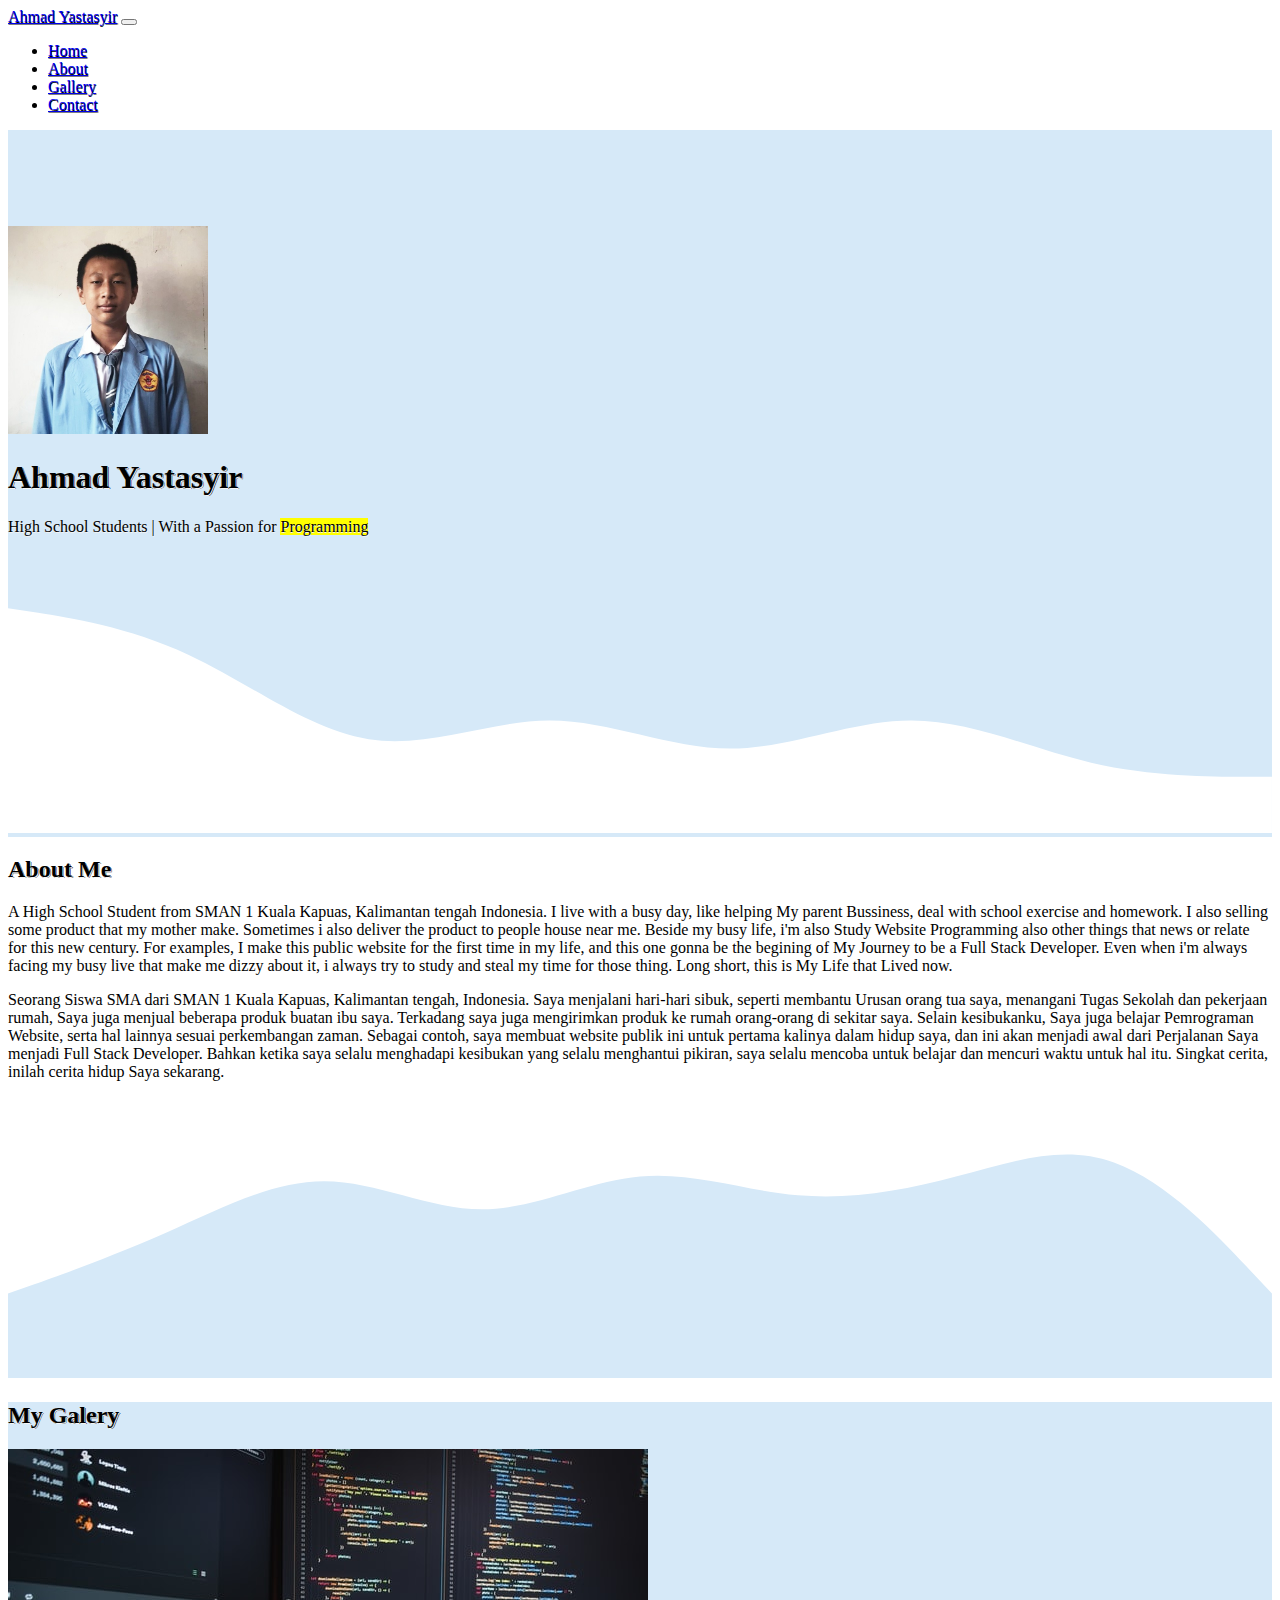
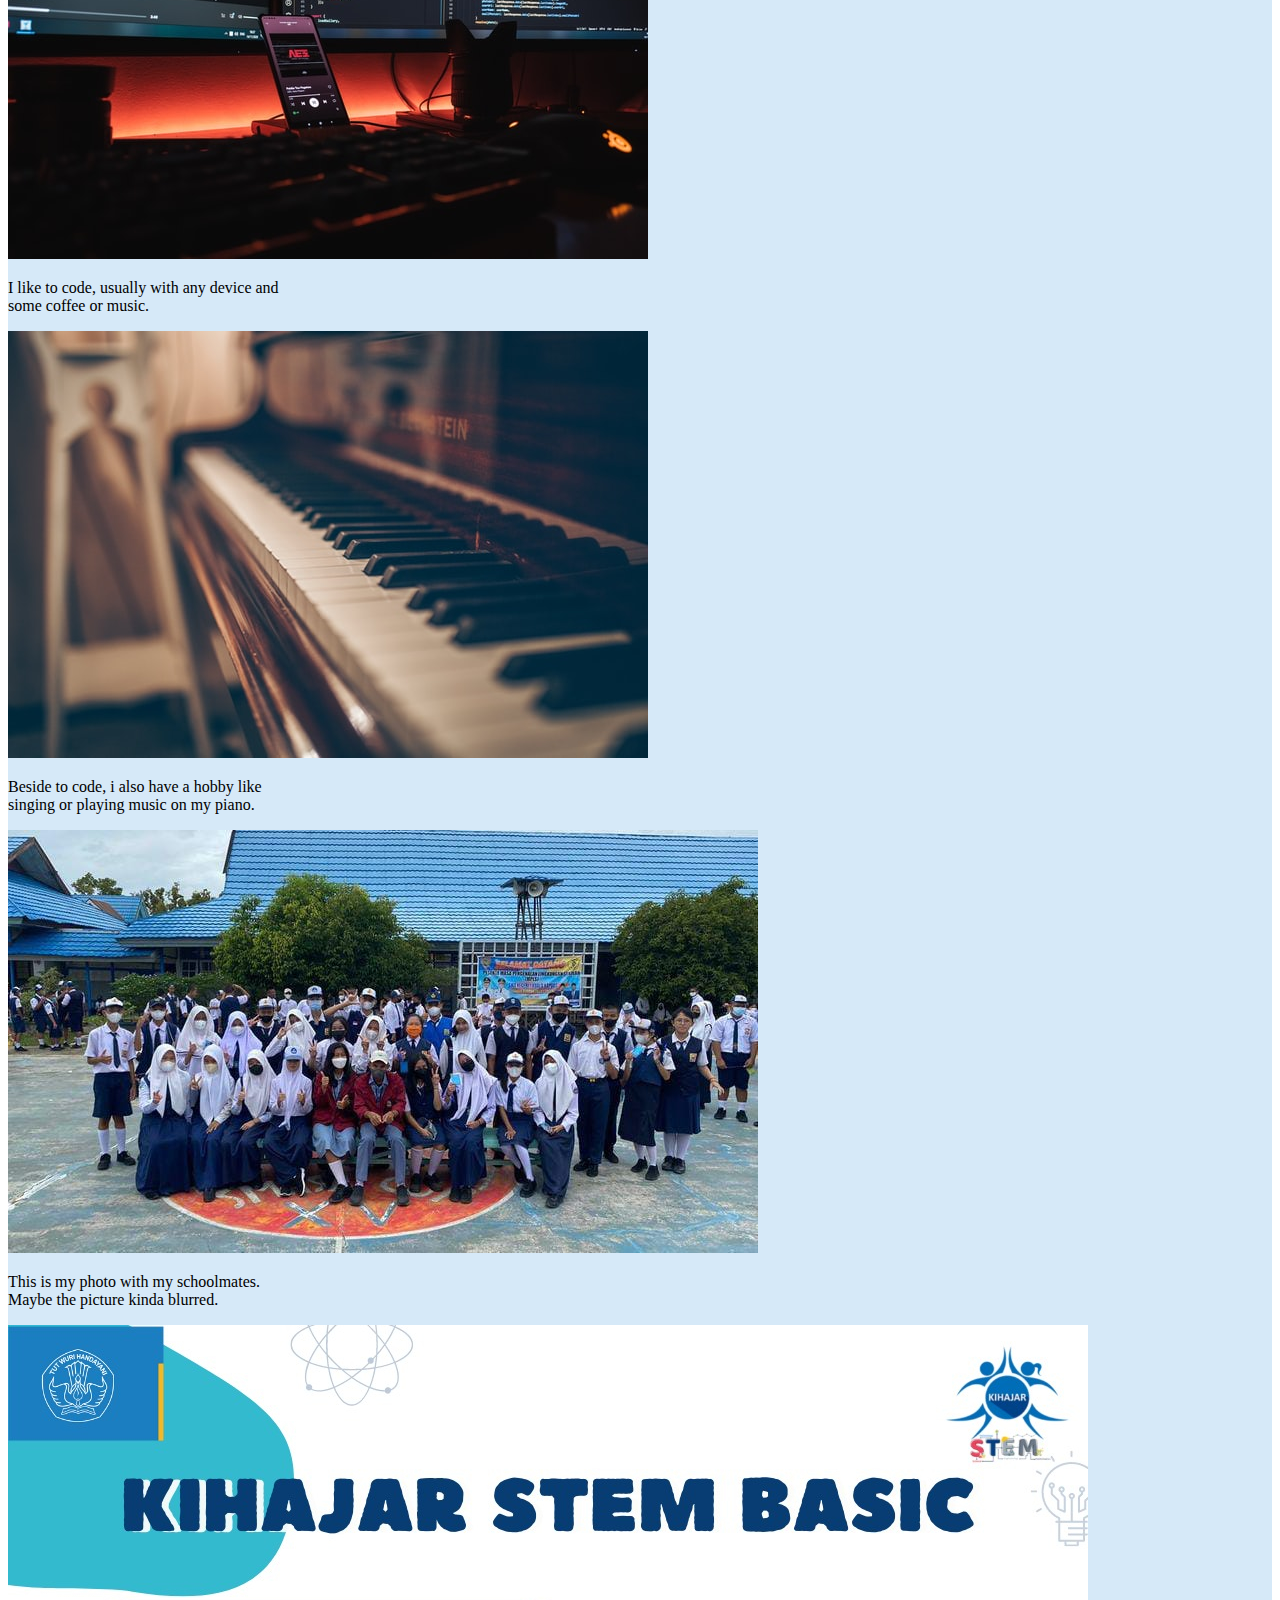
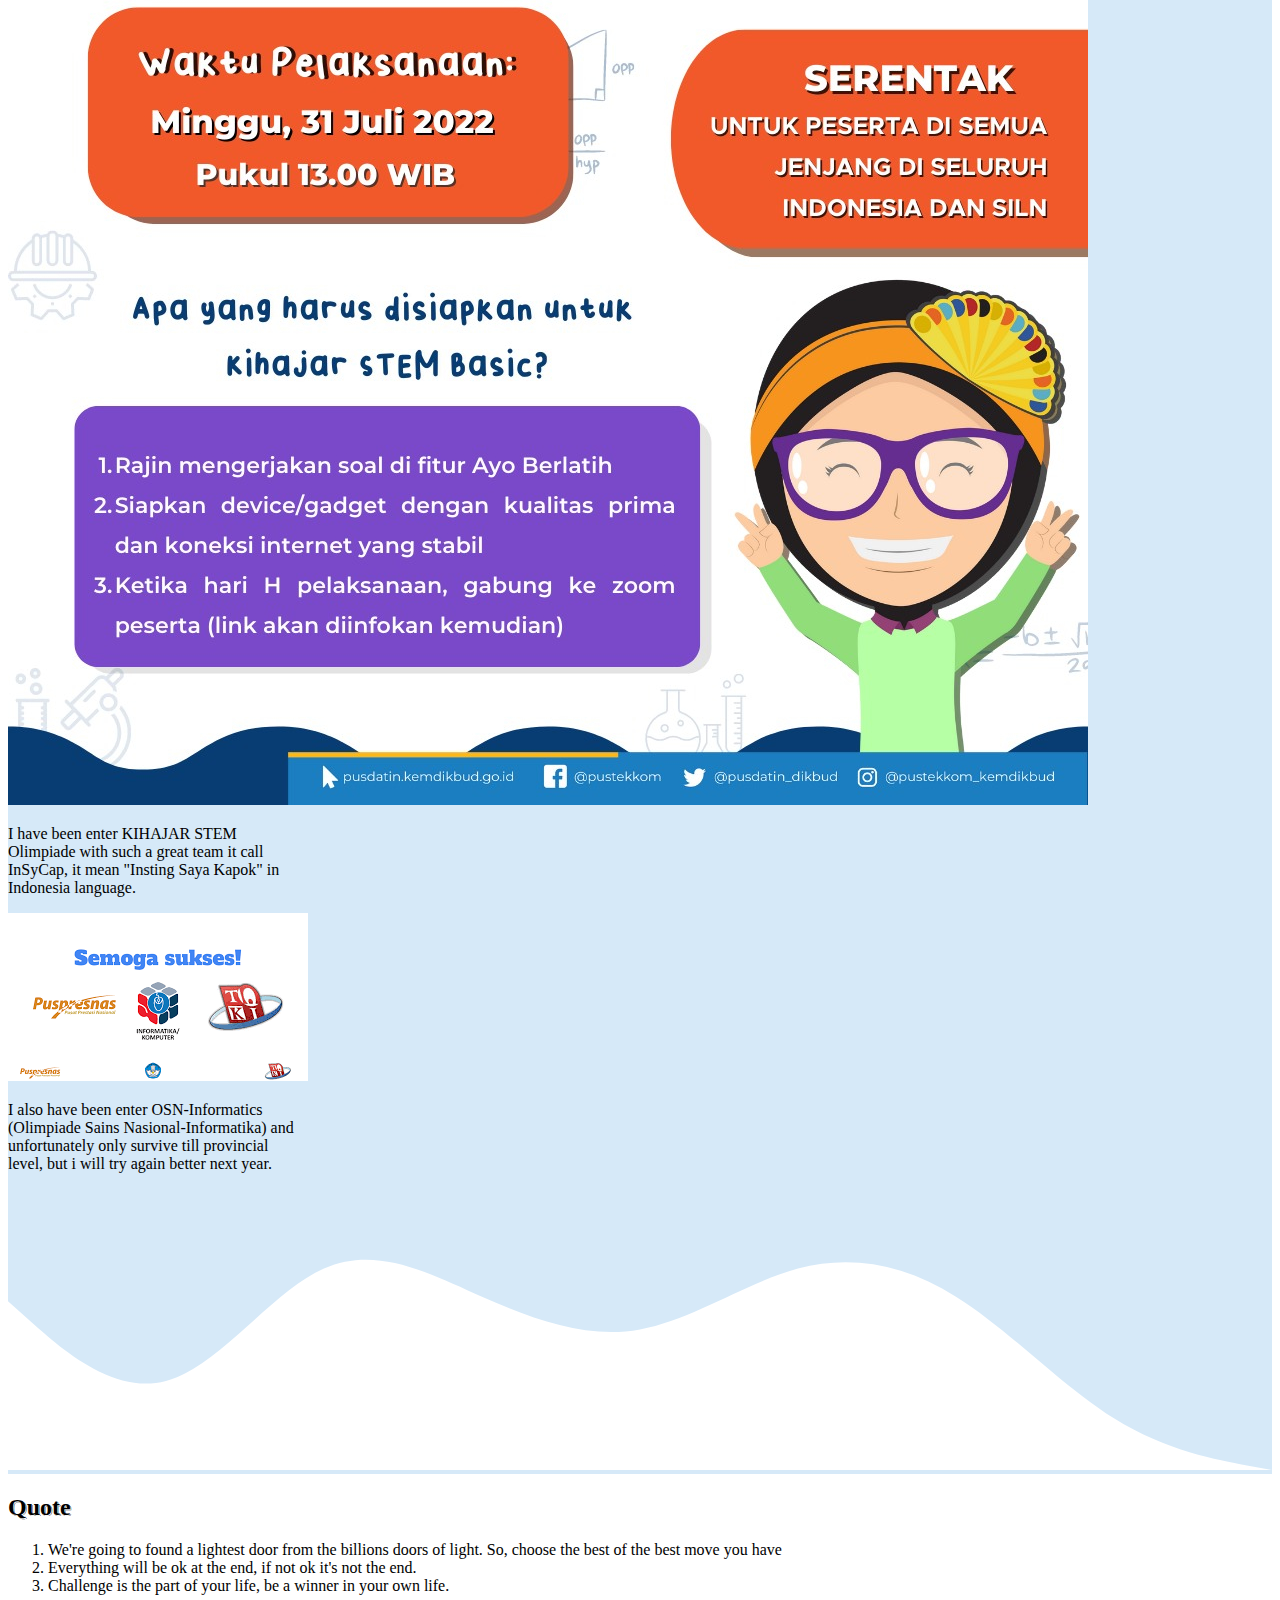
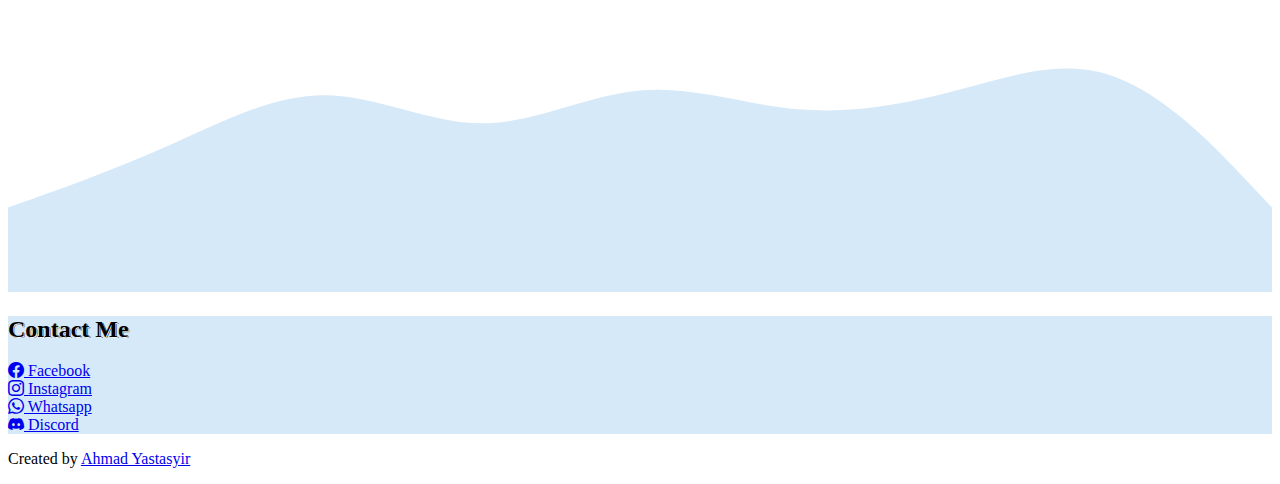
<file: index.html>
<!DOCTYPE html>
<html lang="en">
<head>
  <meta charset="utf-8" />
  <meta name="viewport" content="width=device-width, initial-scale=1" />
  <title>My Portfolio | Ahmad Yastasyir</title>
  <!-- bootsrap icon -->
  <link rel="stylesheet" href="https://cdn.jsdelivr.net/npm/bootstrap-icons@1.9.1/font/bootstrap-icons.css">
  <!-- bootstrap css-->
  <link href="https://cdn.jsdelivr.net/npm/bootstrap@5.2.0/dist/css/bootstrap.min.css" rel="stylesheet" integrity="sha384-gH2yIJqKdNHPEq0n4Mqa/HGKIhSkIHeL5AyhkYV8i59U5AR6csBvApHHNl/vI1Bx" crossorigin="anonymous" />
  <!-- my css -->
  <link rel="stylesheet" href="style.css" />

</head>

<body id="home">
  <!-- navbar -->
  <nav class="navbar navbar-expand-lg bg-info navbar-dark shadow sticky-top">
    <div class="container">
      <a class="navbar-brand" href="#">Ahmad Yastasyir</a>
      <button class="navbar-toggler" type="button" data-bs-toggle="collapse" data-bs-target="#navbarNavDropdown" aria-controls="navbarNavDropdown" aria-expanded="false" aria-label="Toggle navigation">
        <span class="navbar-toggler-icon"></span>
      </button>
      <div class="collapse navbar-collapse" id="navbarNavDropdown">
        <ul class="navbar-nav ms-auto">
          <li class="nav-item">
            <a class="nav-link active" aria-current="page" href="#home">Home</a>
          </li>
          <li class="nav-item">
            <a class="nav-link" href="#about">About</a>
          </li>
          <li class="nav-item">
            <a class="nav-link" href="#gallery">Gallery</a>
          </li>
          <li class="nav-item">
            <a class="nav-link" href="#contact">Contact</a>
          </li>
        </ul>
      </div>
    </div>
  </nav>
  <!-- end navbar-->

  <!-- jumbotron -->
  <section class="jumbotron text-center">
    <img src="/img/Unsplash/profile.jpg" alt="My Profile Photo" width="200" class="rounded-circle img-thumbnail" />
    <h1 class="display-4 pt-3">Ahmad Yastasyir</h1>
    <p class="lead">
      High School Students | With a Passion for <mark class="text-info bg-transparent">Programming</mark>
    </p>
    <svg xmlns="http://www.w3.org/2000/svg" viewBox="0 0 1440 320">
      <path
        fill="#ffffff"
        fill-opacity="1"
        d="M0,64L34.3,69.3C68.6,75,137,85,206,117.3C274.3,149,343,203,411,213.3C480,224,549,192,617,192C685.7,192,754,224,823,224C891.4,224,960,192,1029,192C1097.1,192,1166,224,1234,240C1302.9,256,1371,256,1406,256L1440,256L1440,320L1405.7,320C1371.4,320,1303,320,1234,320C1165.7,320,1097,320,1029,320C960,320,891,320,823,320C754.3,320,686,320,617,320C548.6,320,480,320,411,320C342.9,320,274,320,206,320C137.1,320,69,320,34,320L0,320Z"
        ></path>
    </svg>
  </section>
  <!-- end jumbotron -->

  <!-- about -->
  <section id="about">
    <div class="container">
      <div class="row">
        <div class="col text-center mb-4 pt-3">
          <h2>About Me</h2>
        </div>
      </div>
      <div class="row justify-content-around text-center">
        <div class="col-md-4">
          <p>
            A High School Student from SMAN 1 Kuala Kapuas, Kalimantan tengah Indonesia. I live with a busy day, like helping My parent Bussiness, deal with school exercise and homework. I also selling some product that my mother make. Sometimes i also deliver the product to people house near me. Beside my busy life, i'm also Study Website Programming also other things that news or relate for this new century. For examples, I make this public website for the first time in my life, and this one gonna be the begining of My Journey to be a Full Stack Developer. Even when i'm always facing my busy live that make me dizzy about it, i always try to study and steal my time for those thing. Long short, this is My Life that Lived now.
          </p>
        </div>
        <div class="col-md-4">
          <p>
            Seorang Siswa SMA dari SMAN 1 Kuala Kapuas, Kalimantan tengah, Indonesia. Saya menjalani hari-hari sibuk, seperti membantu Urusan orang tua saya, menangani Tugas Sekolah dan pekerjaan rumah, Saya juga menjual beberapa produk buatan ibu saya. Terkadang saya juga mengirimkan produk ke rumah orang-orang di sekitar saya. Selain kesibukanku, Saya juga belajar Pemrograman Website, serta hal lainnya sesuai perkembangan zaman. Sebagai contoh, saya membuat website publik ini untuk pertama kalinya dalam hidup saya, dan ini akan menjadi awal dari Perjalanan Saya menjadi Full Stack Developer. Bahkan ketika saya selalu menghadapi kesibukan yang selalu menghantui pikiran, saya selalu mencoba untuk belajar dan mencuri waktu untuk hal itu. Singkat cerita, inilah cerita hidup Saya sekarang.
          </p>
        </div>
      </div>
    </div>
    <svg xmlns="http://www.w3.org/2000/svg" viewBox="0 0 1440 320">
      <path
        fill="#d6e9f8"
        fill-opacity="1"
        d="M0,224L30,213.3C60,203,120,181,180,154.7C240,128,300,96,360,96C420,96,480,128,540,128C600,128,660,96,720,90.7C780,85,840,107,900,112C960,117,1020,107,1080,90.7C1140,75,1200,53,1260,74.7C1320,96,1380,160,1410,192L1440,224L1440,320L1410,320C1380,320,1320,320,1260,320C1200,320,1140,320,1080,320C1020,320,960,320,900,320C840,320,780,320,720,320C660,320,600,320,540,320C480,320,420,320,360,320C300,320,240,320,180,320C120,320,60,320,30,320L0,320Z"
        ></path>
    </svg>
  </section>
  <!-- end about -->

  <!-- gallery -->
  <section id="gallery">
    <div class="container">
      <div class="row text-center pb-4">
        <div class="col">
          <h2>My Galery</h2>
        </div>
      </div>
      <div class="row justify-content-center">
        <div class="col-md-4 mb-3">
          <div class="card" style="width: 18rem">
            <img src="img/Unsplash/2.jpg" class="card-img-top" alt="" />
            <div class="card-body">
              <p class="card-text">
                I like to code, usually with any device and some coffee or music. 
              </p>
            </div>
          </div>
        </div>
        <div class="col-md-4 mb-3">
          <div class="card" style="width: 18rem">
            <img src="img/Unsplash/3.jpg" class="card-img-top" alt="" />
            <div class="card-body">
              <p class="card-text">
                Beside to code, i also have a hobby like singing or playing music on my piano.
              </p>
            </div>
          </div>
        </div>
        <div class="col-md-4 mb-3">
          <div class="card" style="width: 18rem">
            <img src="img/Unsplash/5.jpg" class="card-img-top" alt="" />
            <div class="card-body">
              <p class="card-text">
                This is my photo with my schoolmates. Maybe the picture kinda blurred.
              </p>
            </div>
          </div>
        </div>
      </div>
      <div class="row justify-content-evenly">
        <div class="col-md-4 mb-3">
          <div class="card" style="width: 18rem">
            <img src="img/Unsplash/4.jpg" class="card-img-top" alt="" />
            <div class="card-body">
              <p class="card-text">
                I have been enter KIHAJAR STEM Olimpiade with such a great team it call InSyCap, it mean "Insting Saya Kapok" in Indonesia language.
              </p>
            </div>
          </div>
        </div>
        <div class="col-md-4 mb-3">
          <div class="card" style="width: 18rem">
            <img src="img/Unsplash/1.png" class="card-img-top" alt="" />
            <div class="card-body">
              <p class="card-text">
                 I also have been enter OSN-Informatics (Olimpiade Sains Nasional-Informatika) and unfortunately only survive till provincial level, but i will try again better next year.
              </p>
            </div>
          </div>
        </div>
      </div>
    </div>
    <svg xmlns="http://www.w3.org/2000/svg" viewBox="0 0 1440 320"><path fill="#fff" fill-opacity="1" d="M0,128L30,154.7C60,181,120,235,180,218.7C240,203,300,117,360,90.7C420,64,480,96,540,122.7C600,149,660,171,720,160C780,149,840,107,900,90.7C960,75,1020,85,1080,122.7C1140,160,1200,224,1260,261.3C1320,299,1380,309,1410,314.7L1440,320L1440,320L1410,320C1380,320,1320,320,1260,320C1200,320,1140,320,1080,320C1020,320,960,320,900,320C840,320,780,320,720,320C660,320,600,320,540,320C480,320,420,320,360,320C300,320,240,320,180,320C120,320,60,320,30,320L0,320Z"></path></svg>
  </section>
  <!-- end gallery -->
  <!-- quote -->
  <section id="quote">
    <div class="container pb-4">
      <div class="row text-center pb-4 pt-3">
        <div class="col">
          <h2>Quote</h2>
        </div>
        <div class="row justify-content-center mt-4">
          <div class="col-md-4">
            <ol class="list-group list-group-numbered">
              <li class="list-group-item">We're going to found a lightest door from the billions doors of light. So, choose the best of the best move you have  </li>
              <li class="list-group-item">Everything will be ok at the end, if not ok it's not the end. </li>
              <li class="list-group-item">Challenge is the part of your life, be a winner in your own life. </li>
            </ol>
          </div>
        </div>
      </div>
    </div>
    <svg xmlns="http://www.w3.org/2000/svg" viewBox="0 0 1440 320">
      <path
        fill="#d6e9f8"
        fill-opacity="1"
        d="M0,224L30,213.3C60,203,120,181,180,154.7C240,128,300,96,360,96C420,96,480,128,540,128C600,128,660,96,720,90.7C780,85,840,107,900,112C960,117,1020,107,1080,90.7C1140,75,1200,53,1260,74.7C1320,96,1380,160,1410,192L1440,224L1440,320L1410,320C1380,320,1320,320,1260,320C1200,320,1140,320,1080,320C1020,320,960,320,900,320C840,320,780,320,720,320C660,320,600,320,540,320C480,320,420,320,360,320C300,320,240,320,180,320C120,320,60,320,30,320L0,320Z"
        ></path>
    </svg>
  </section>
  <!-- end quote --> 
  <!-- contact -->
  <section id="contact">
    <div class="container pb-5">
      <div class="row text-center mb-3">
        <div class="col">
          <h2>Contact Me</h2>
        </div>
      </div>
      <div class="row justify-content-center mb-2">
        <a href="https://m.facebook.com/profile.php?id=100049367521861" type="button" class="btn btn-outline-primary"><i class="bi bi-facebook"></i> Facebook</a>
      </div>
      <div class="row justify-content-center mb-2">
        <a href="https://www.instagram.com/PNTasir/" type="button" class="btn btn-outline-danger"><i class="bi bi-instagram"></i> Instagram</a>
      </div>
      <div class="row justify-content-center mb-2">
        <a href="https://api.whatsapp.com/send/?phone=6282159000234&text&type=phone_number&app_absent=0" type="button" class="btn btn-outline-success"><i class="bi bi-whatsapp"></i> Whatsapp</a>
      </div>
      <div class="row justify-content-center mb-2">
        <a href="https://discordapp.com/users/745605238177792011" type="button" class="btn btn-outline-secondary"><i class="bi bi-discord"></i> Discord</a>
      </div>
    </section>
    <!-- end contact -->
    <!-- footer -->
    <footer class="bg-info text-white text-center pb-3">
      <p>
        Created by <a href="#sosmed" class="text-white fw-bold">Ahmad Yastasyir</a>
      </p>
    </footer>
    <!-- akhir footer -->
    <script src="https://cdn.jsdelivr.net/npm/bootstrap@5.2.0/dist/js/bootstrap.bundle.min.js" integrity="sha384-A3rJD856KowSb7dwlZdYEkO39Gagi7vIsF0jrRAoQmDKKtQBHUuLZ9AsSv4jD4Xa" crossorigin="anonymous">
    </script>
  </body>
</html>
</file>
<file: style.css>
.jumbotron {
  background-color: #d6e9f8;
  padding-top: 6rem;
  Text-shadow: 0.5px 0.5px 0.1px whitesmoke;
}

#gallery {
  background-color: #d6e9f8;
}

a:hover {
  transform: scale(1.02);
  transition: 0.2s;
}

img {
  background-image: url("/img/Unsplash/profile.jpg");
}
nav {
  font-family: Serif;
  Text-shadow: 0.5px 0.5px 0.1px black, 1.1px 1.2px 0.5px white;
}
h3, h2, h1 {
  Text-shadow: 0.8px 0.8px 0.2px whitesmoke, 1.1px 1.2px 0.5px black;
  font-family: Serif;
}
.text-info {
  text-shadow: 0,9px 0,9px 0,5px black;
}
#contact {
  background-color: #d6e9f8;
}
</file>
